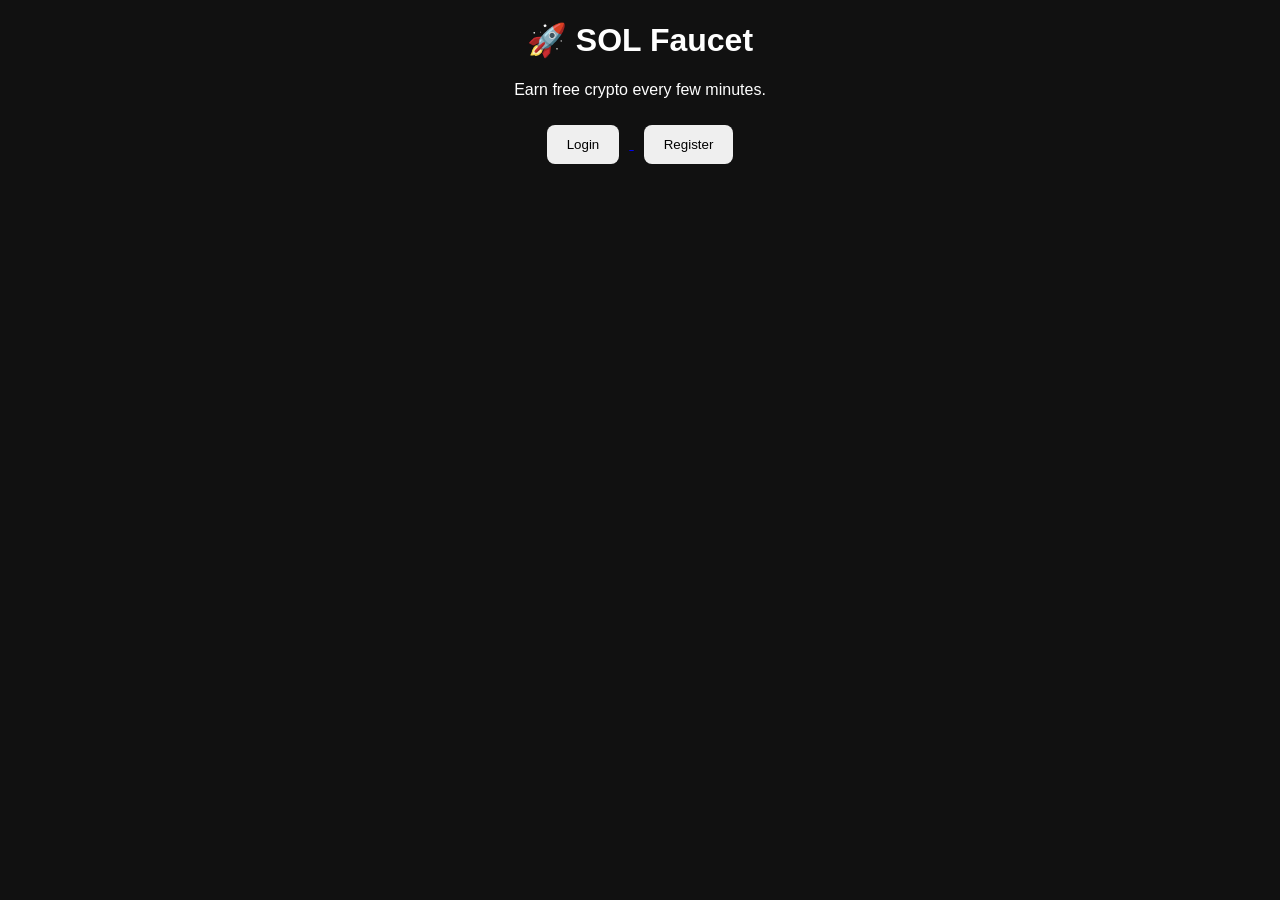
<file: index.html>
<!DOCTYPE html>
<html>
<head>
    <title>SOL Faucet</title>
    <link rel="stylesheet" href="css/style.css">
</head>
<body>

    <h1>🚀 SOL Faucet</h1>

    <p>Earn free crypto every few minutes.</p>

    <a href="login.html">
        <button>Login</button>
    </a>

    <a href="register.html">
        <button>Register</button>
    </a>

</body>
</html>
</file>
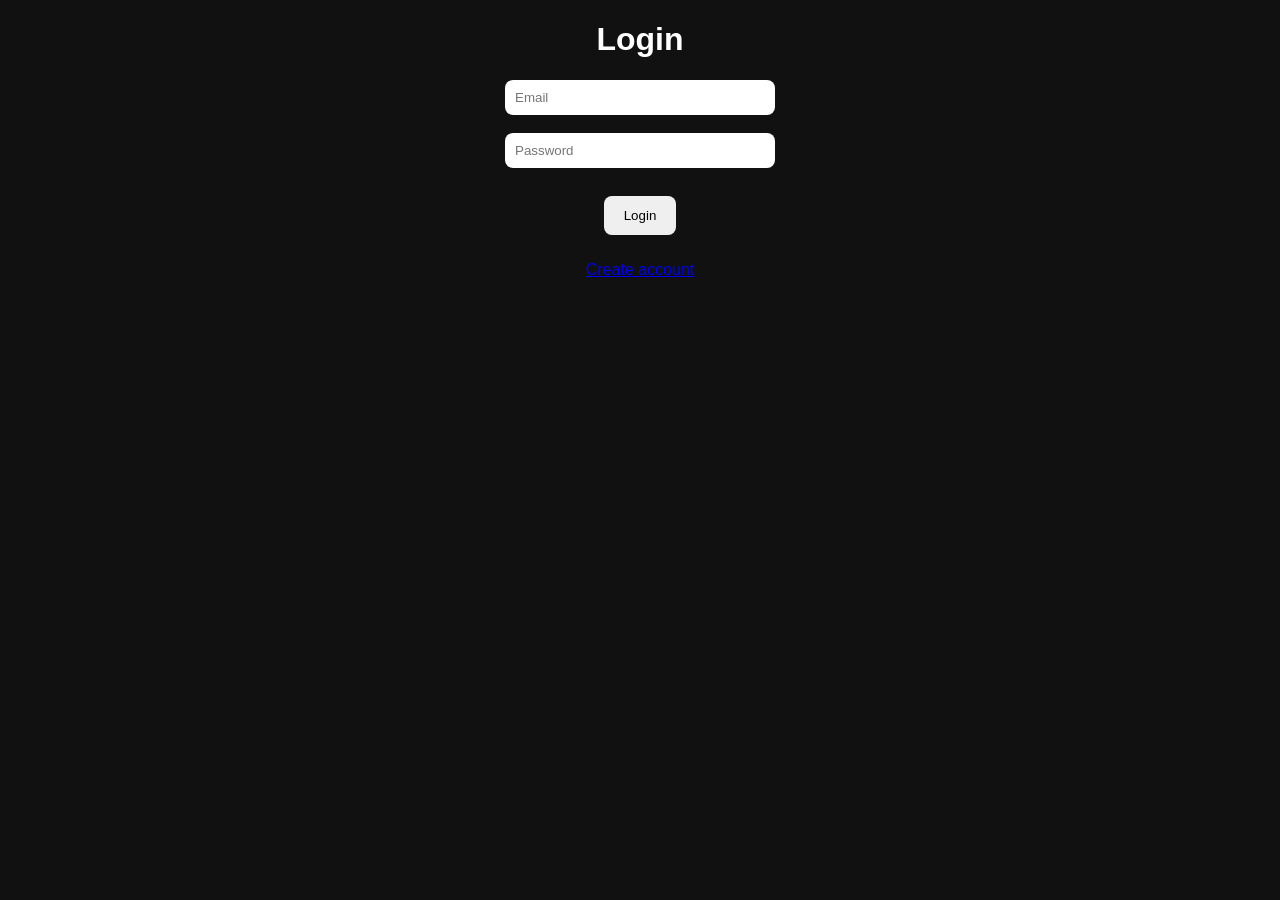
<file: login.html>
<!DOCTYPE html>
<html>
<head>
    <title>Login - SOL Faucet</title>
    <link rel="stylesheet" href="css/style.css">
</head>
<body>

<h1>Login</h1>

<form>
    <input type="email" placeholder="Email" required><br><br>

    <input type="password" placeholder="Password" required><br><br>

    <button type="submit">Login</button>
</form>

<p><a href="register.html">Create account</a></p>

</body>
</html>
</file>
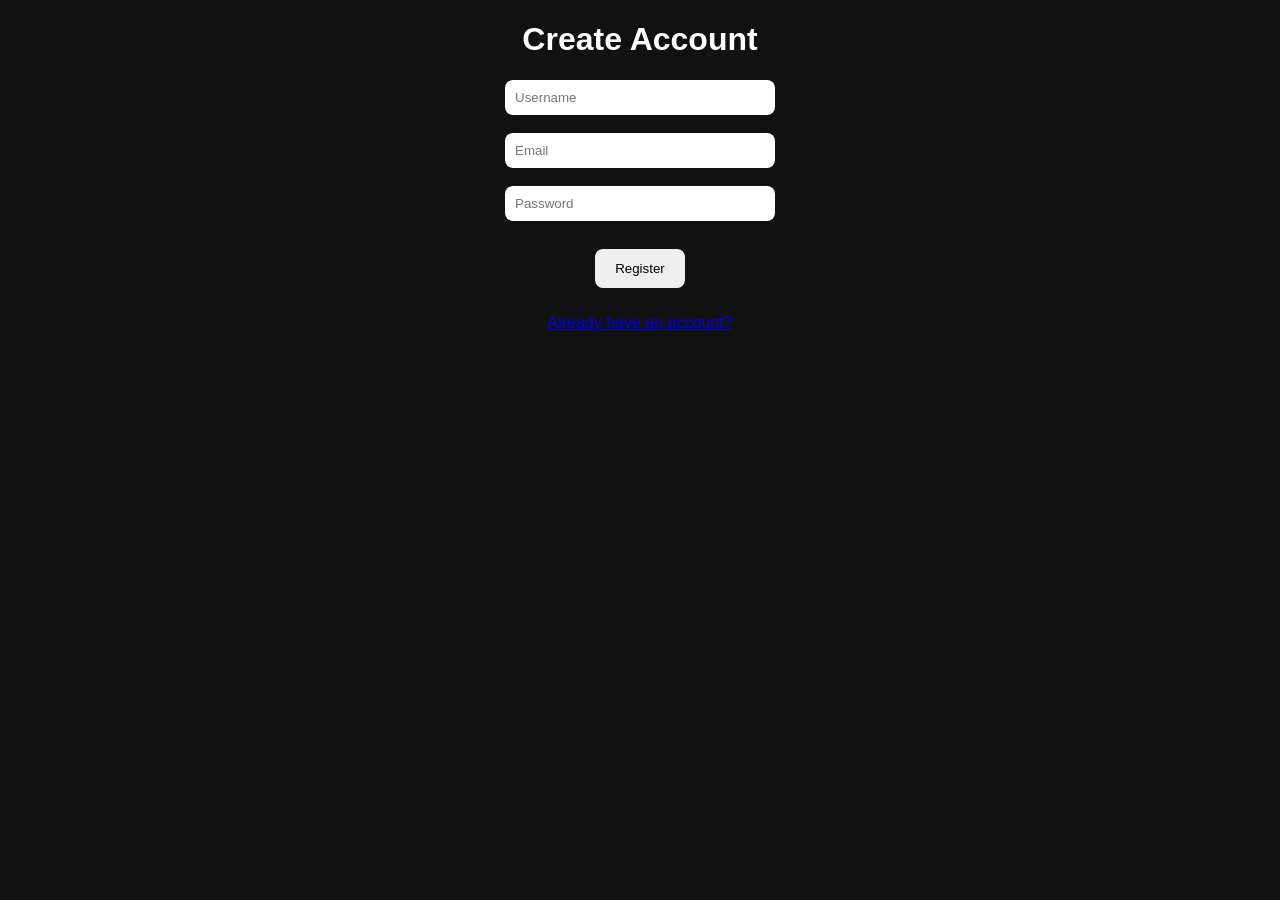
<file: register.html>
<!DOCTYPE html>
<html>
<head>
    <title>Register - SOL Faucet</title>
    <link rel="stylesheet" href="css/style.css">
</head>
<body>

<h1>Create Account</h1>

<form>
    <input type="text" placeholder="Username" required><br><br>

    <input type="email" placeholder="Email" required><br><br>

    <input type="password" placeholder="Password" required><br><br>

    <button type="submit">Register</button>
</form>

<p><a href="login.html">Already have an account?</a></p>

</body>
</html>
</file>
<file: css/style.css>
body{
    background:#111;
    color:white;
    text-align:center;
    font-family:Arial;
}

button{
    padding:12px 20px;
    margin:10px;
    border:none;
    border-radius:8px;
    cursor:pointer;
}

input{
    width:250px;
    padding:10px;
    border-radius:8px;
    border:none;
}
</file>
